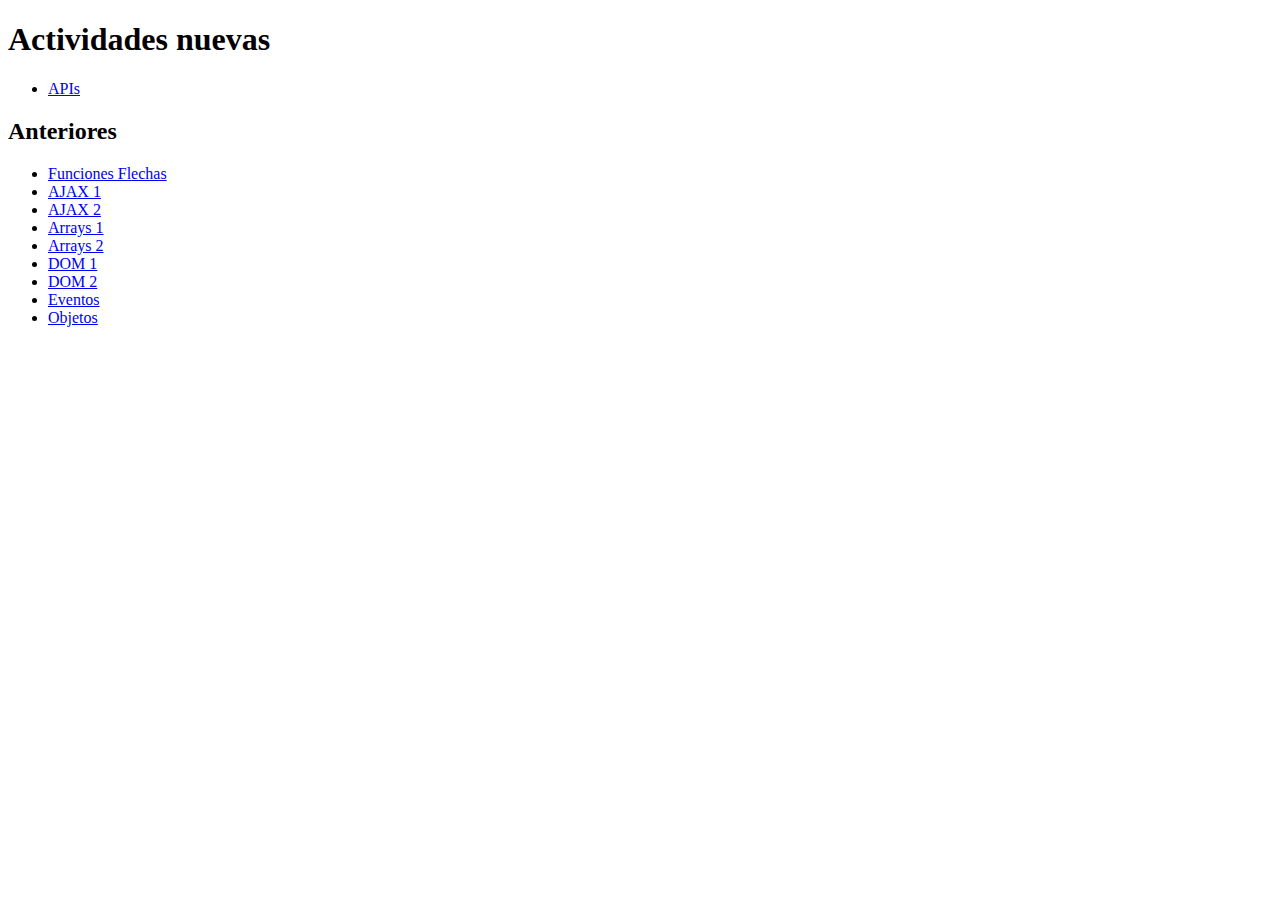
<file: index.html>
<!DOCTYPE html>
<html lang="en">
<head>
    <meta charset="UTF-8">
    <meta name="viewport" content="width=device-width, initial-scale=1.0">
    <title>Document</title>
</head>
<body>
    <h1>Actividades nuevas</h1>
    <ul>
        <li>
            <a href="APIs/1.html">APIs</a>
        </li>
    </ul>
    <h2>Anteriores</h2>
    <ul>
        <li>
            <a href="funcionesFlechaAvanzada/index.html">Funciones Flechas</a>
        </li>
        <li>
            <a href="Práctica AJAX/1.html">AJAX 1</a>
        </li>
        <li>
            <a href="Práctica AJAX/2.html">AJAX 2</a>
        </li>
        <li>
            <a href="Práctica arrays/1.js">Arrays 1</a>
        </li>
        <li>
            <a href="Práctica arrays/2.js">Arrays 2</a>
        </li>
        <li>
            <a href="Practica DOM/index1.html">DOM 1</a>
        </li>
        <li>
            <a href="Practica DOM/index2.html">DOM 2</a>
        </li>
        <li>
            <a href="Practica eventos/index.html">Eventos</a>
        </li>
        <li>
            <a href="index.html">Objetos</a>
        </li>
    </ul>
</body>
</html>
</file>
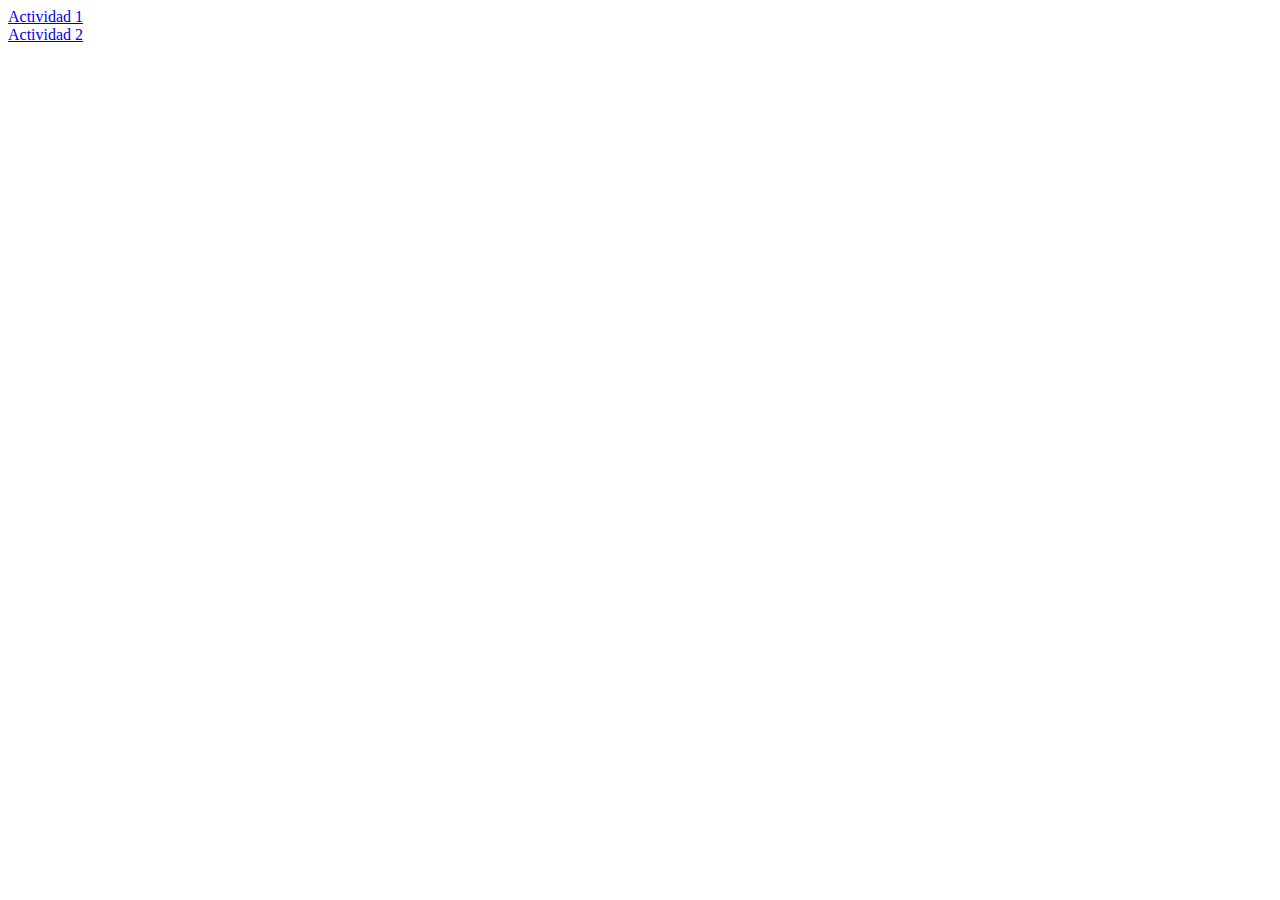
<file: funcionesFlechaAvanzada/index.html>
<!DOCTYPE html>
<html lang="en">
<head>
    <meta charset="UTF-8">
    <meta name="viewport" content="width=device-width, initial-scale=1.0">
    <title>Document</title>
</head>
<body>
    <a href="index1.html">Actividad 1</a><br>
    <a href="index2.html">Actividad 2</a><br>
</body>
</html>
</file>
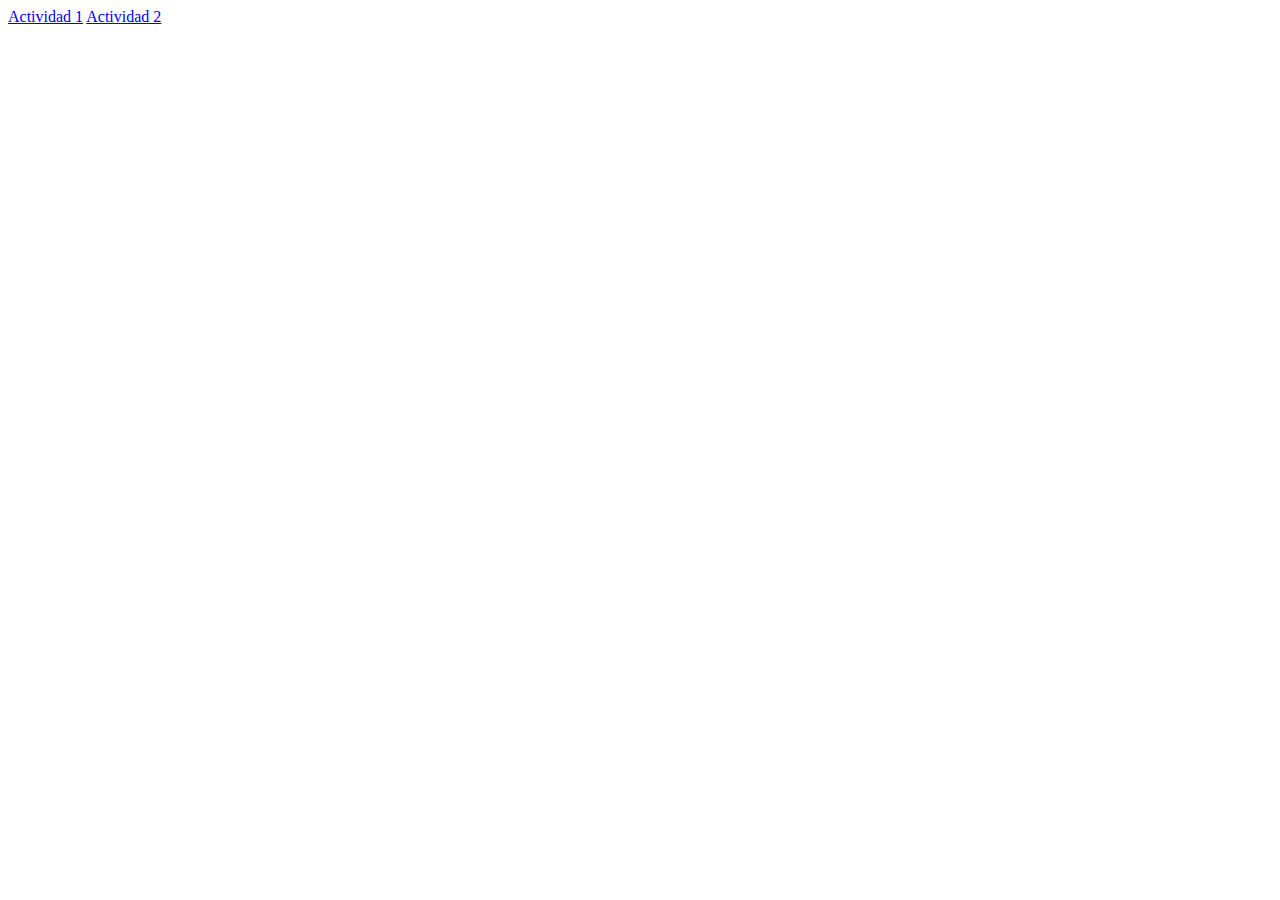
<file: Practica eventos/index.html>
<!DOCTYPE html>
<html lang="en">
<head>
    <meta charset="UTF-8">
    <meta name="viewport" content="width=device-width, initial-scale=1.0">
    <title>Document</title>
</head>
<body>
    <a href="index1.html">Actividad 1</a>
    <a href="index2.html">Actividad 2</a>
</body>
</html>
</file>
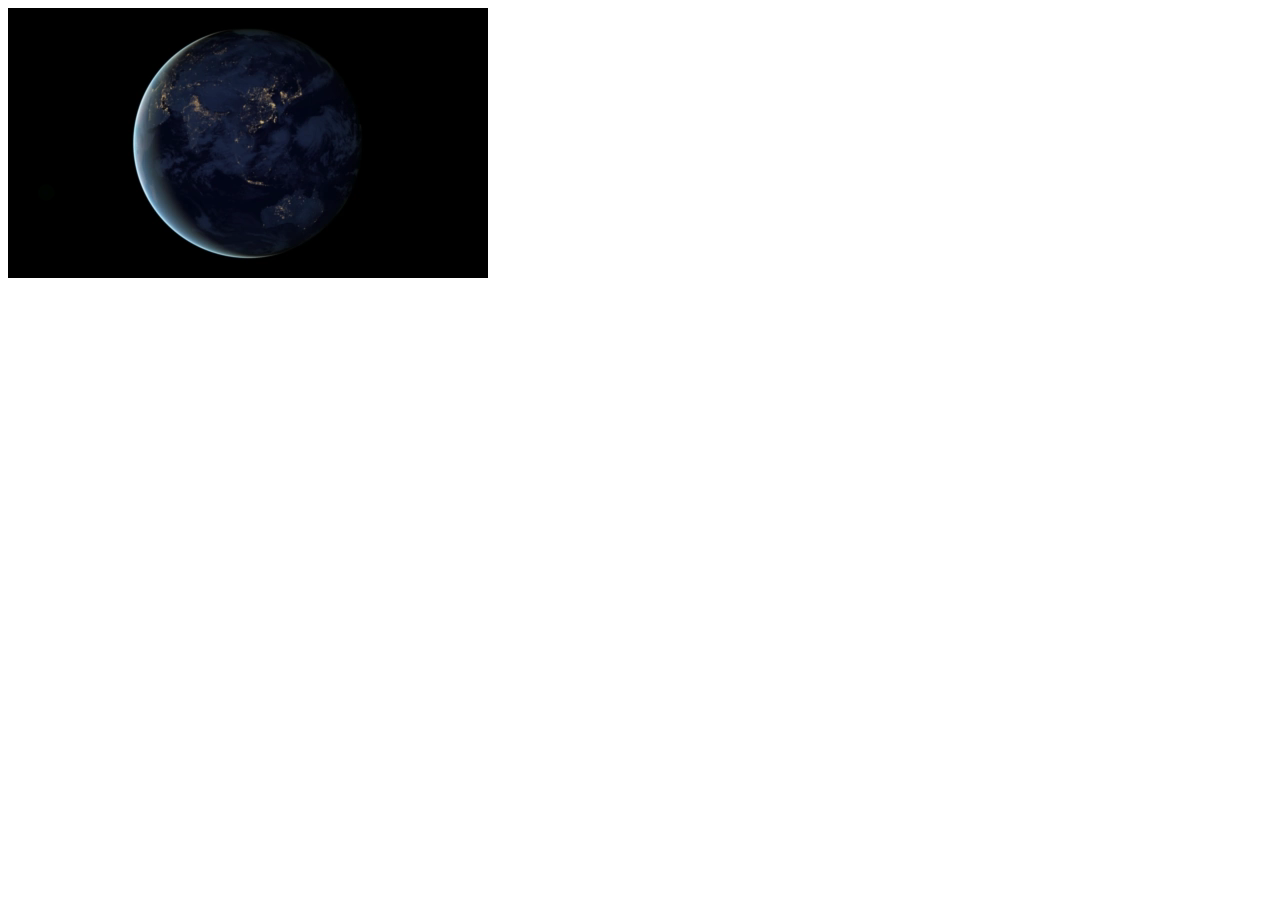
<file: APIs/2.html>
<!DOCTYPE html>
<html lang="en">
<head>
    <meta charset="UTF-8">
    <meta name="viewport" content="width=device-width, initial-scale=1.0">
    <title>Document</title>
</head>
<body>
    <video src="example_MP4.mp4"></video>
    <div id="tiempo"></div>
    <script src="2.js" id="video"></script>
</body>
</html>
</file>
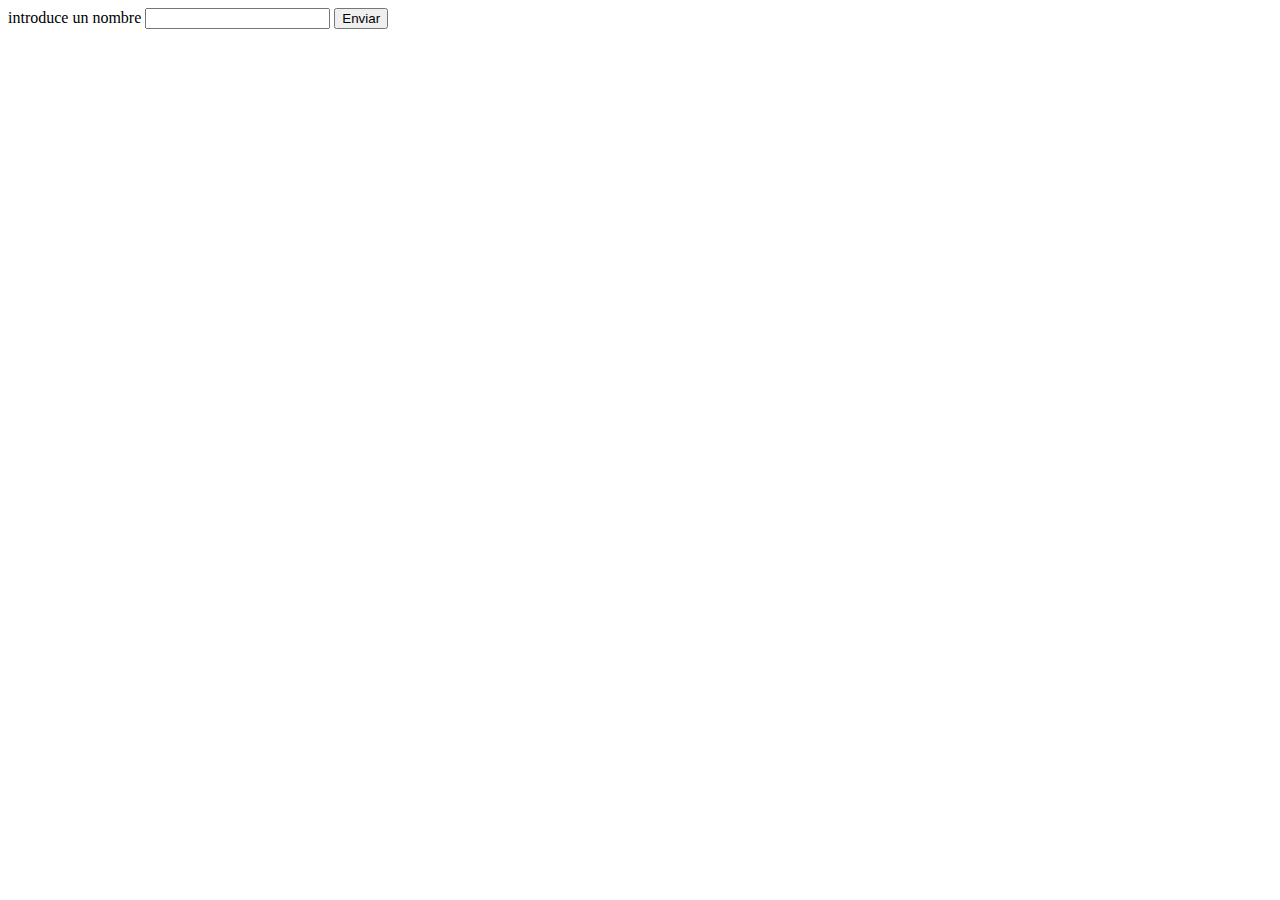
<file: Practica DOM/index1.html>
<!DOCTYPE html>
<html lang="en">
<head>
    <meta charset="UTF-8">
    <meta name="viewport" content="width=device-width, initial-scale=1.0">
    <title>Document</title>
</head>
<body>
    <div id="saludar">
        <label for="nombre">introduce un nombre</label>
        <input id="nombre" type="text">
        <button id="guarda">Enviar</button>
    </div>
    <script src="1.js"></script>
</body>
</html>
</file>
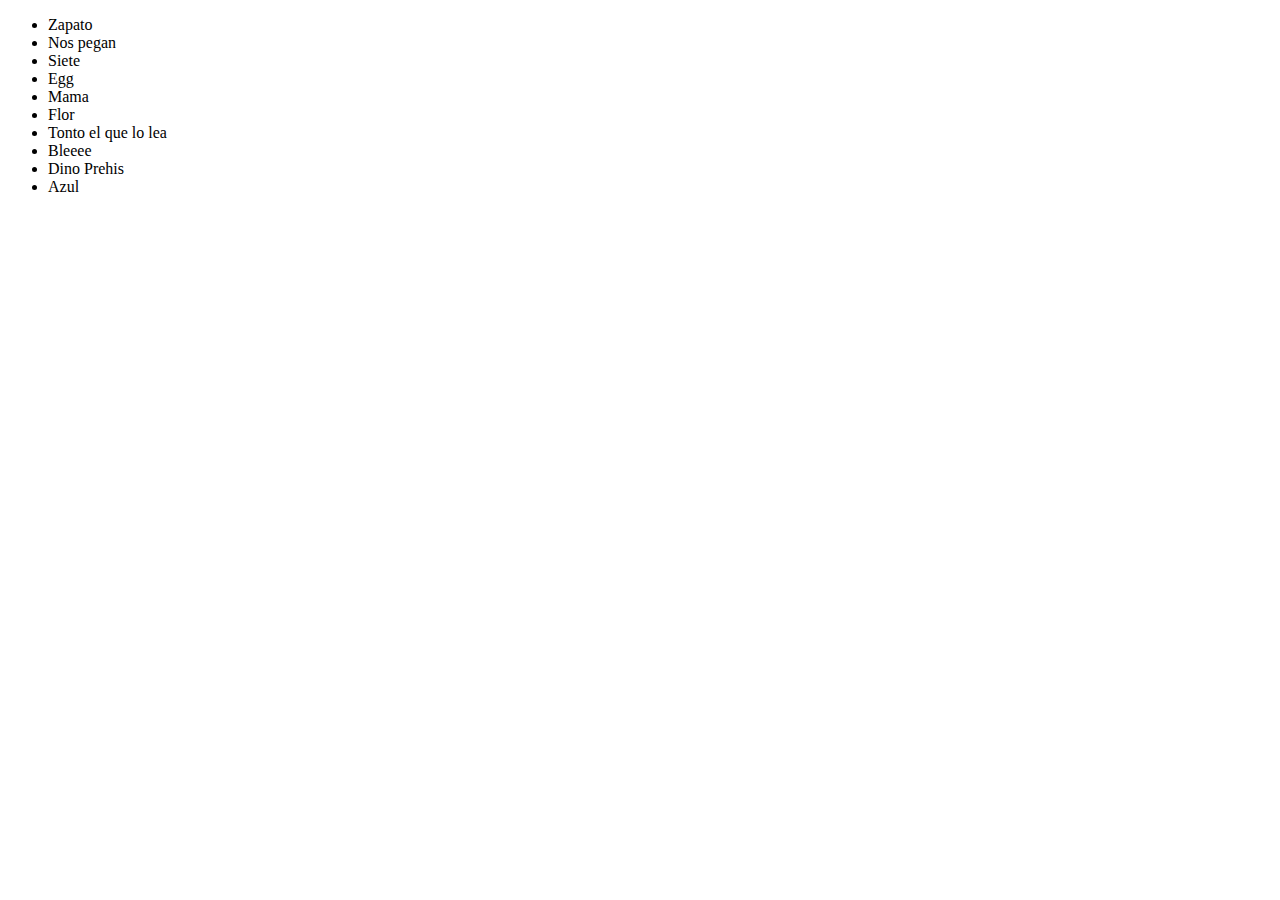
<file: Practica DOM/index2.html>
<!DOCTYPE html>
<html lang="en">
<head>
    <meta charset="UTF-8">
    <meta name="viewport" content="width=device-width, initial-scale=1.0">
    <title>Lista de Palabras</title>
</head>
<body>
    <ul id="lista-palabras">
        <li>Zapato</li>
        <li>Nos pegan</li>
        <li>Siete</li>
        <li>Egg</li>
        <li>Mama</li>
        <li>Flor</li>
        <li>Tonto el que lo lea</li>
        <li>Bleeee</li>
        <li>Dino Prehis</li>
        <li>Azul</li>
    </ul>

    <script src="2.js"></script>
</body>
</html>
</file>
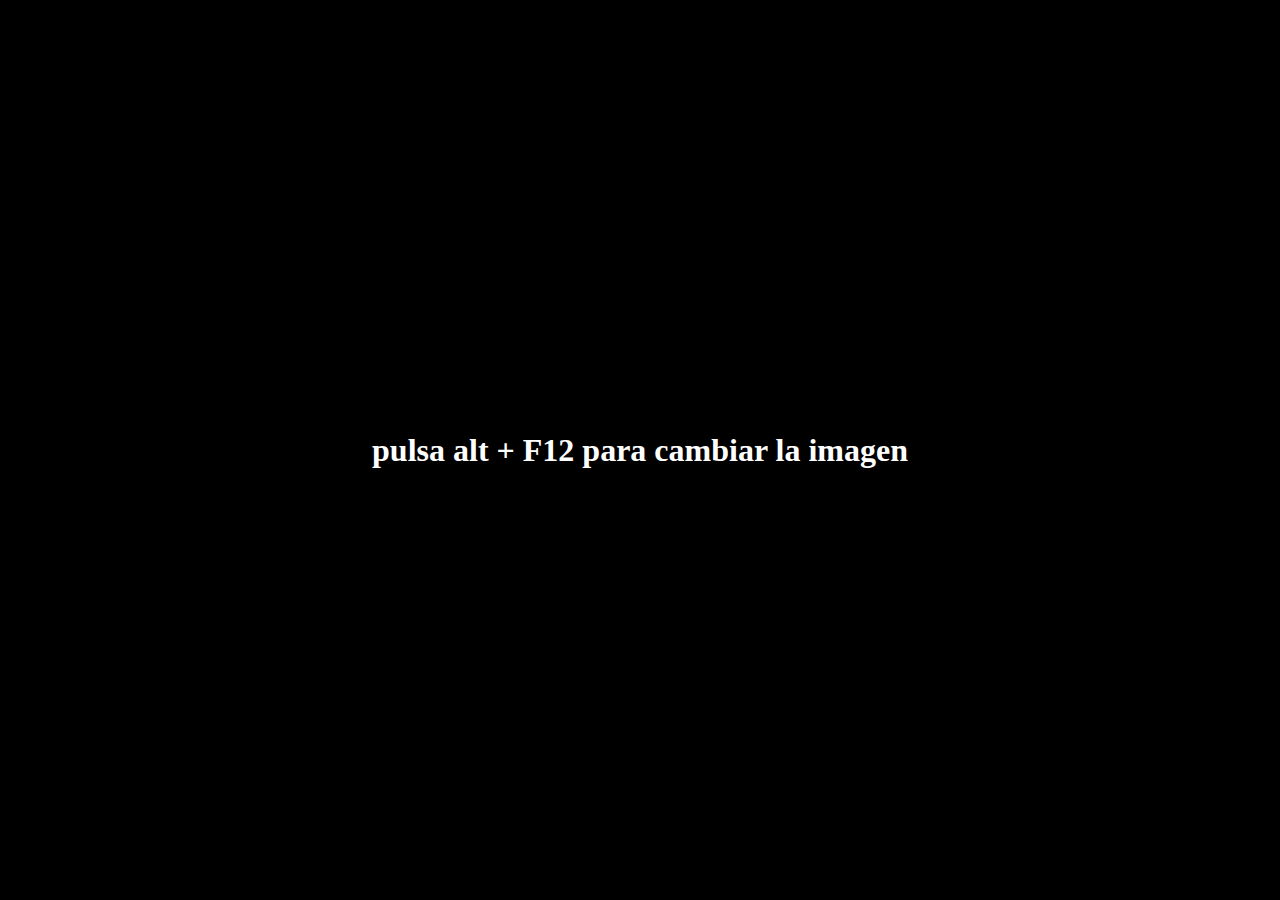
<file: Practica eventos/index1.html>
<!DOCTYPE html>
<html lang="en">
<head>
    <meta charset="UTF-8">
    <meta name="viewport" content="width=device-width, initial-scale=1.0">
    <title>Document</title>
    <link rel="stylesheet" href="estilo.css">
</head>
<body>
    <div id="imagen">
        <h1>pulsa alt + F12 para cambiar la imagen</h1>
    </div>
    <script src="1.js"></script>
</body>
</html>
</file>
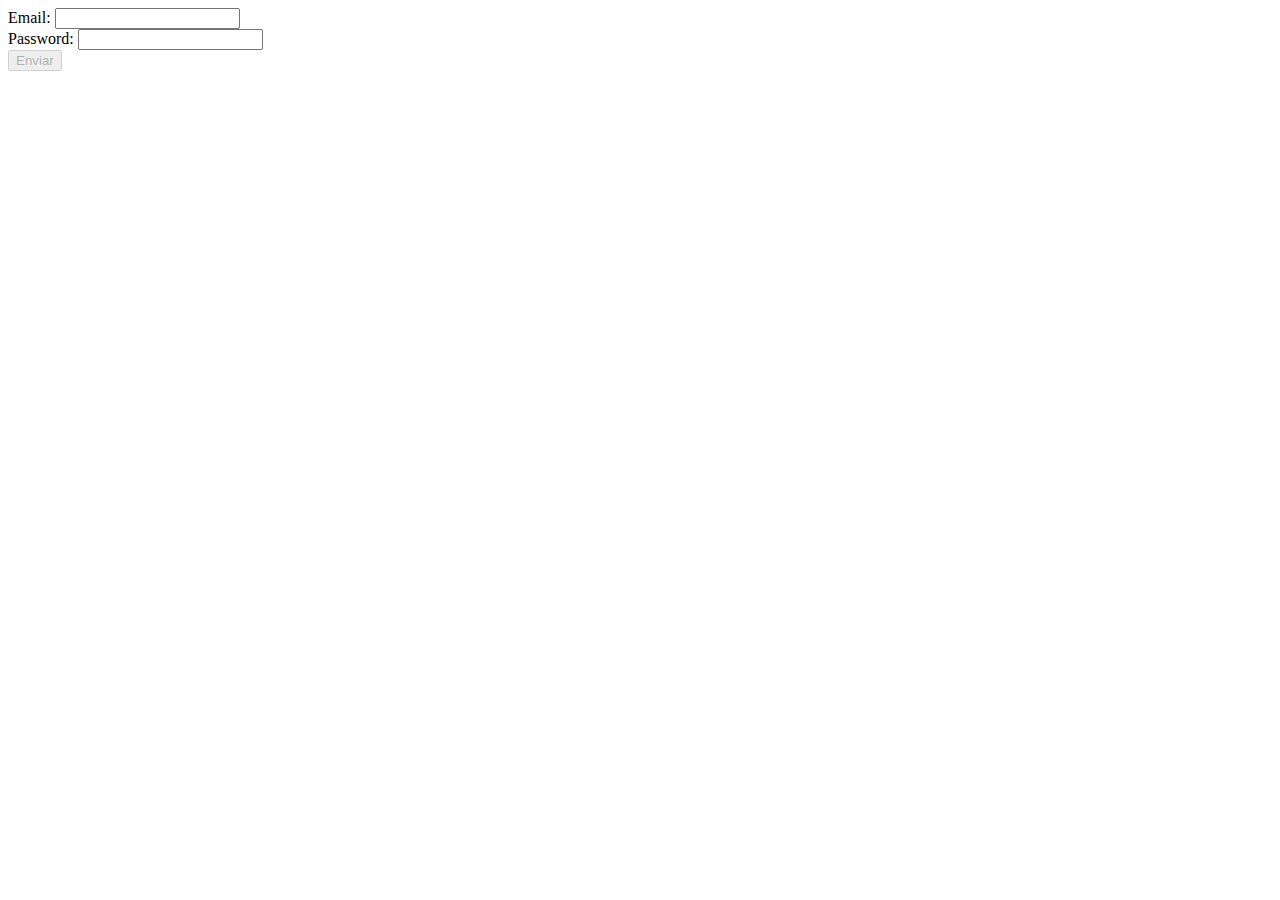
<file: Practica eventos/index2.html>
<!DOCTYPE html>
<html lang="en">
<head>
    <meta charset="UTF-8">
    <meta name="viewport" content="width=device-width, initial-scale=1.0">
    <title>Formulario Validado</title>
</head>
<body>
    <form id="form">
        <div>
            <label for="email">Email:</label>
            <input type="text" id="email" name="email">
            <span id="email-error" style="color: red; display: none;">Formato de email: xxxx@yyyy.zzzz</span>
        </div>
        <div>
            <label for="password">Password:</label>
            <input type="password" id="password" name="password">
            <span id="password-error" style="color: red; display: none;">Longitud entre 8 y 10 caracteres</span>
        </div>
        <button type="submit" id="submit-btn" disabled>Enviar</button>
    </form>

    <script src="2.js"></script>
</body>
</html>
</file>
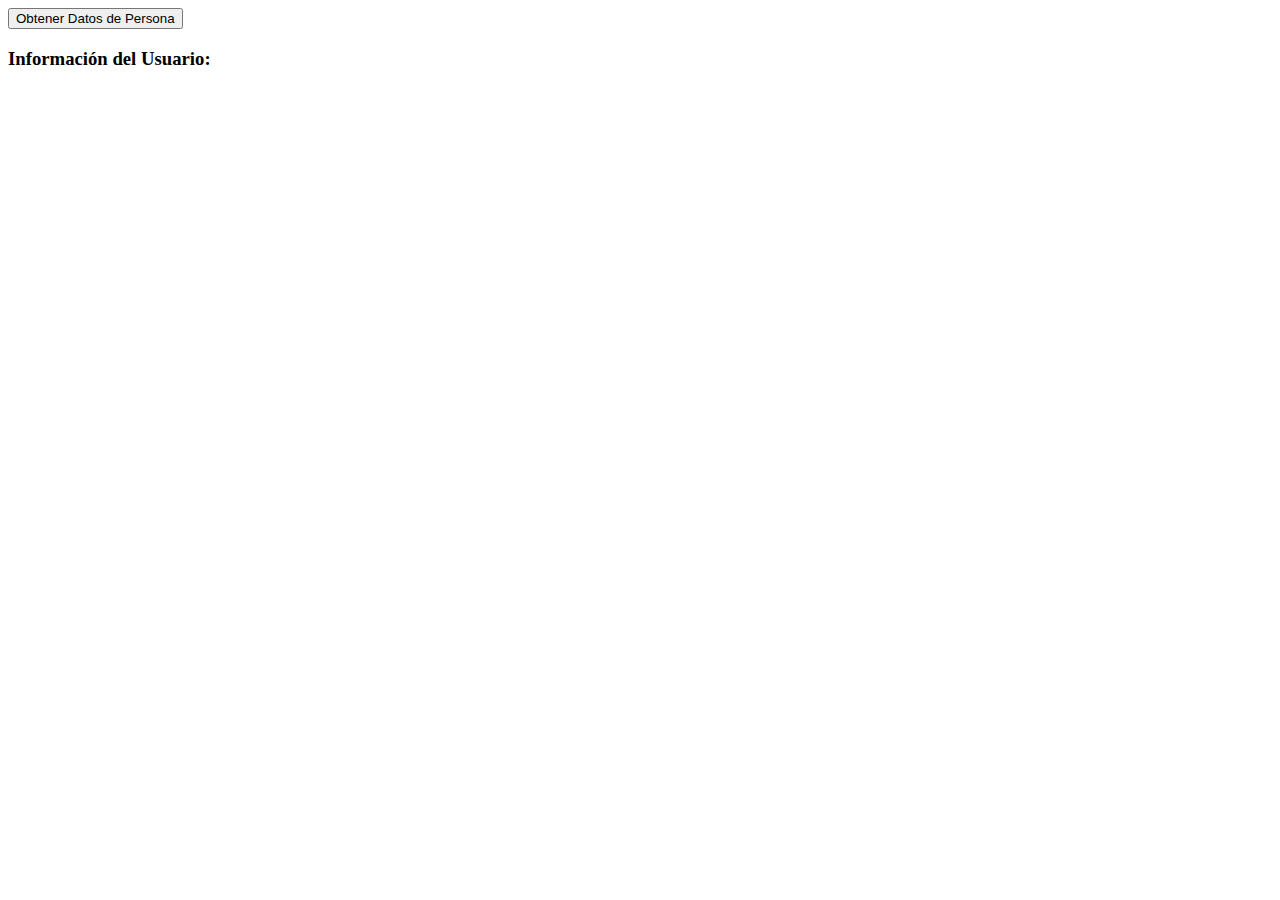
<file: Práctica AJAX/1.html>
<!DOCTYPE html>
<html lang="es">
<head>
    <meta charset="UTF-8">
    <title>Información del Usuario</title>
</head>
<body>
    <button id="fetchBtn">Obtener Datos de Persona</button>

    <h3>Información del Usuario:</h3>
    <div id="userInfo"></div> 

    <script src="1.js"></script>
</body>
</html>
</file>
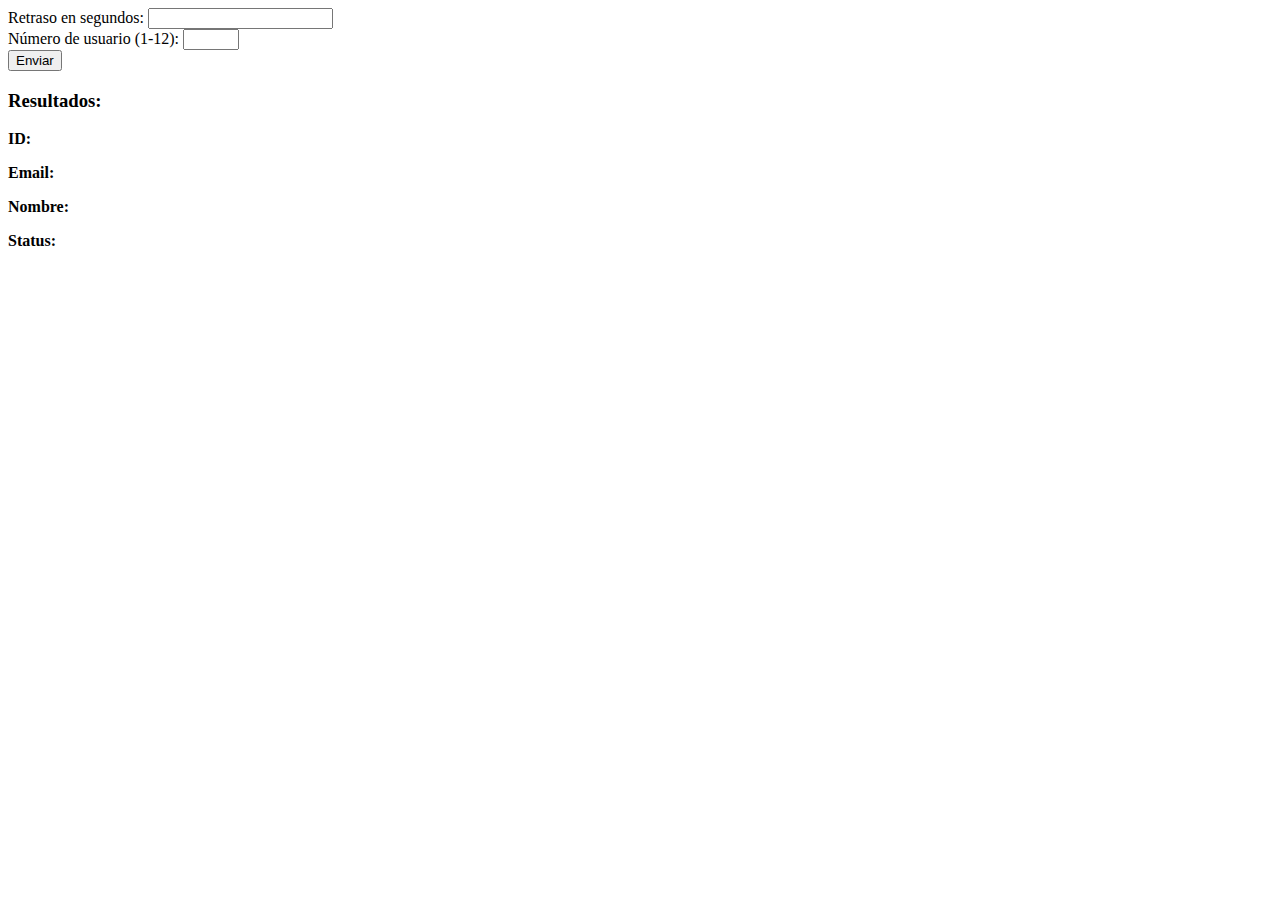
<file: Práctica AJAX/2.html>
<!DOCTYPE html>
<html lang="en">
<head>
    <meta charset="UTF-8">
    <title>Document</title>
</head>
<body>
    <label for="delay">Retraso en segundos:</label>
    <input type="number" id="delay" min="0" step="1"><br>

    <label for="userId">Número de usuario (1-12):</label>
    <input type="number" id="userId" min="1" max="12" step="1"><br>

    <button id="submitBtn">Enviar</button>

    <h3>Resultados:</h3>
    <p><strong>ID:</strong> <span id="userIdDisplay"></span></p>
    <p><strong>Email:</strong> <span id="emailDisplay"></span></p>
    <p><strong>Nombre:</strong> <span id="nameDisplay"></span></p>
    <p><strong>Status:</strong> <span id="statusDisplay"></span></p>

    <script src="2.js"></script>
</body>
</html>
</file>
<file: Practica eventos/estilo.css>
#imagen{
 background-color:black;
 position:fixed;
 left:0;
    top:0;
    width:100%;
   height:100%;
   display:flex;
   justify-content:center;
   align-items:center;
   background-size:cover;
   background-position:center;
    
}
   h1{
    color:white;
    text-align:center;
    }
</file>
